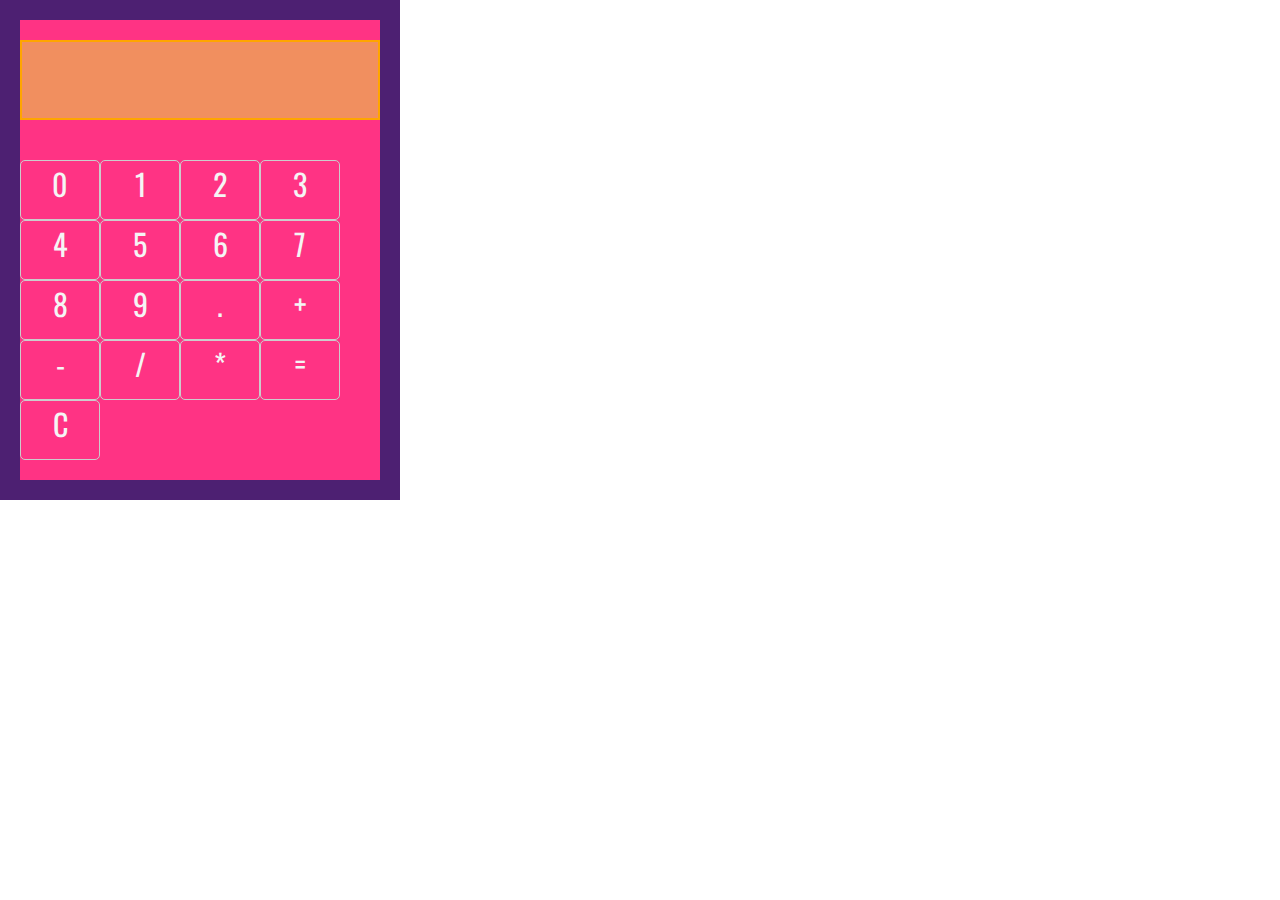
<file: index.html>
<!DOCTYPE html>
<html lang="en">
  <head>
    <meta charset="UTF-8">
    <meta name="viewport" content="width=device-width, initial-scale=1.0">
    <meta http-equiv="X-UA-Compatible" content="ie=edge">
    <link href="https://fonts.googleapis.com/css2?family=Open+Sans&family=Oswald:wght@400;700&display=swap" rel="stylesheet">
    <link rel="stylesheet" href="main.css">
    <script src="main.js"defer></script>
    <title>Lila's Javascript Calculator</title>
    </head>
    <body>
    <main>
        <div id=”root”></div>
        <div id="calculator">
            <div id="display"></div>
        <div id="buttoncontainer">
            <div id="button1" class="number-button">
                0
            </div>
            <div id="button1" class="number-button">
                1
            </div>
            <div id="button-2" class="number-button">
                2
            </div>
            <div id="button-3" class="number-button"> 
                3 
            </div>
            <div id="button-4" class="number-button"> 
                4
            </div>
            <div id="button-5" class="number-button"> 
                5 
            </div>
            <div id="button-6" class="number-button"> 
                6 
            </div>
            <div id="button-7" class="number-button"> 
                7 
            </div>
            <div id="button-8" class="number-button"> 
                8
            </div>
            <div id="button-9" class="number-button"> 
                9 
            </div>
            <div id="decimal" class="decimal-button" value=".">.</div>
            <div id="add" class="number-button"> + </div>
            <div id="subtract" class="number-button"> - </div>
            <div id="divide" class="number-button"> / </div>
            <div id="multiply" class="number-button"> * </div>
            <div id="equals" class="eval-button"> = </div>
            <div id="clear" class="clear-button"> C </div>
        </div>
            </div>
        </div>
    </main>
    </body>
    </html>
</file>
<file: main.css>
* {
    box-sizing: border-box;
    margin: 0;
}
body { margin: 0; 
justify-content: center;
}

#calculator{  
        display: flex;
        flex-wrap: wrap;
        flex-direction: row;
        align-items: center;
        justify-content: center;
        width: 400px;
        height: 500px;
        justify-items: center;
        justify-content: center;
        background-color: #ff3384;
        font-family: Oswald, sans-serif;
        font-size: 30px;
        color: whitesmoke;
        border-bottom: 20px solid #4d2072;
        border-top: 20px solid #4d2072;
        border-right: 20px solid #4d2072;
        border-left: 20px solid #4d2072;
   }
   #display {
    border: 2px solid orange;
    background-color: #e0ff3373;
    height: 80px;
    width: 380px;
    color: whitesmoke;
}
   #buttoncontainer {
    display: flex;
    flex:1 1 auto;
    flex-direction: row;
    flex-wrap:wrap;
    max-width: 380px;
    justify-items: center;
    align-items: stretch;
    max-height: 500px;
    text-align: center;
    font-family: Oswald, sans-serif;
    font-size: 30px;
    color: whitesmoke;   
   }
.number-button {
    width: 80px;
    height: 60px;
    flex-shrink: 3;
    align-items: stretch; 
    border: 1px solid #ccc;
    border-radius: 5px; 

}
.clear-button {
    width: 80px;
    height: 60px;
    flex-shrink: 3;
    align-items: stretch;  
    border: 1px solid #ccc;
    border-radius: 5px; 

}
.eval-button {
    width: 80px;
    height: 60px;
    flex-shrink: 3;
    align-items: stretch;  
    border: 1px solid #ccc;
    border-radius: 5px; 


}
.decimal-button {
    width: 80px;
    height: 60px;
    flex-shrink: 3;
    align-items: stretch; 
    border: 1px solid #ccc;
    border-radius: 5px; 
 

}
.number-button:hover {
    background-color: #eea7c3be;
  }

.clear-button:hover {
    background-color: #eea7c3be;
  }

.eval-button:hover {
    background-color: #eea7c3be;
}

.decimal-button:hover {
    background-color: #eea7c3be;
}
</file>
